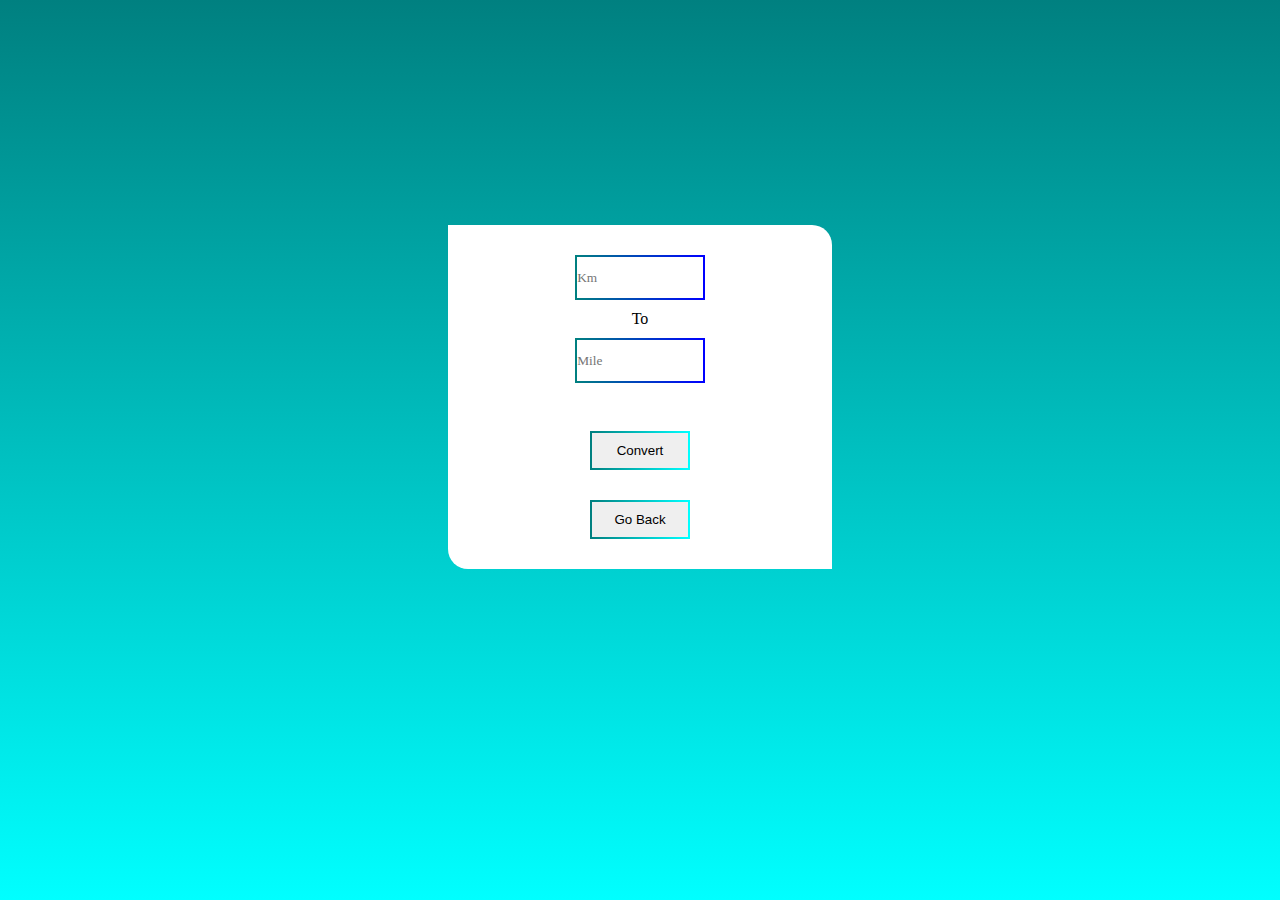
<file: index.html>
<!DOCTYPE html>
<html lang="en">
<head>
    <meta charset="UTF-8">
    <meta name="viewport" content="width=device-width, initial-scale=1.0">
    <title>Km To Miles Converter</title>
    <link rel="stylesheet" href="style.css">
</head>
<body>

    <div class="container">

        <div class="box">

            <input oninput="km()" id="inputBox1" type="text" placeholder="Km"> <p>To</p>
            <input id="inputBox2" type="text" placeholder="Mile"> <br>


            <a href="next.html"><button>Convert</button></a>
            <a href="index.html"><button>Go Back</button></a>
           

        </div>

    </div>
    

    <script src="app.js">

    </script>

</body>
</html>
</file>
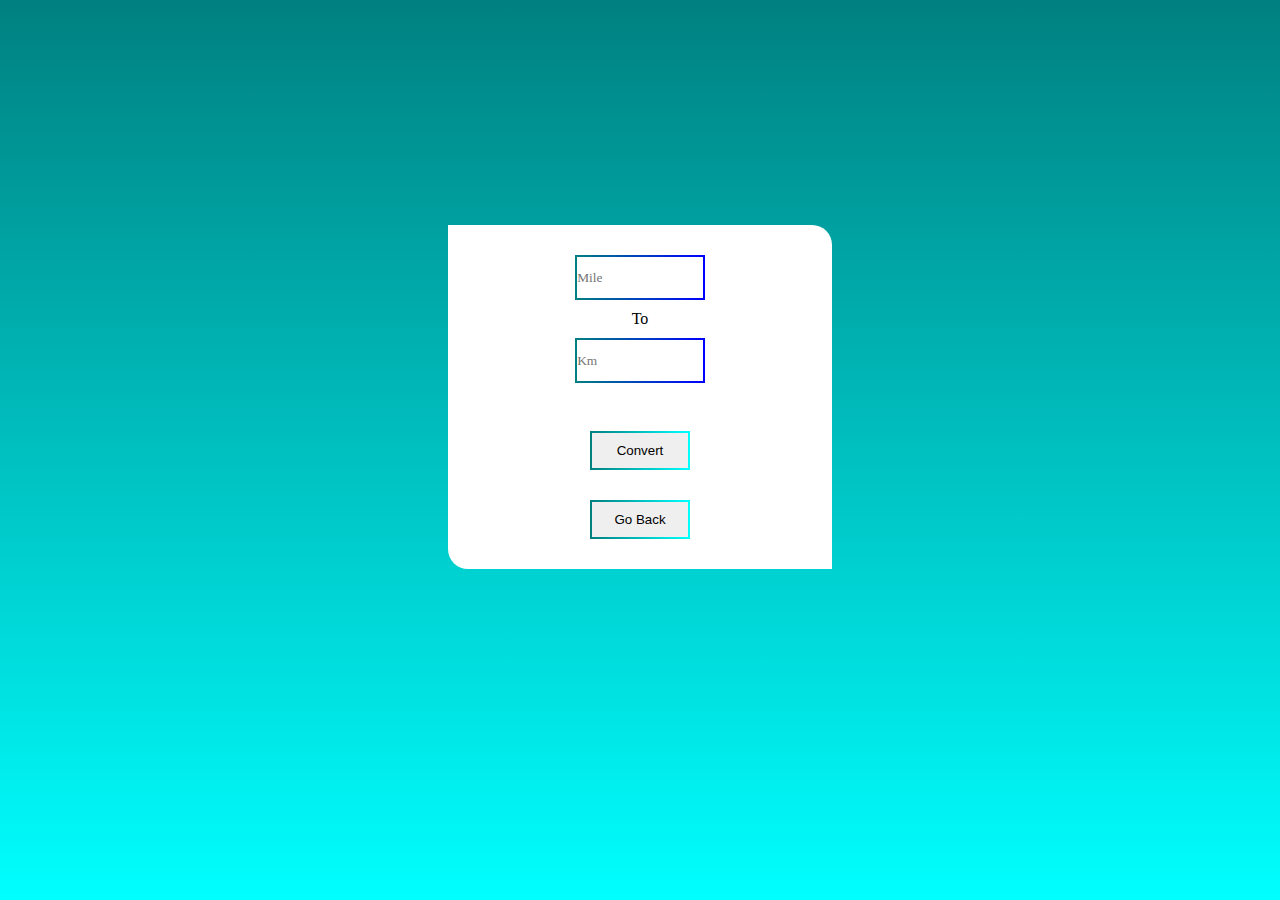
<file: next.html>
<!DOCTYPE html>
<html lang="en">
<head>
    <meta charset="UTF-8">
    <meta name="viewport" content="width=device-width, initial-scale=1.0">
    <title>Km To Miles Converter</title>
    <link rel="stylesheet" href="style.css">
</head>
<body>

    <div class="container">

        <div class="box">
            <input oninput="miles()" id="inputBox1" type="text" placeholder="Mile"> <p>To</p>
            <input id="inputBox2" type="text" placeholder="Km"> <br>


            <a href="next.html"><button>Convert</button></a>
            <a href="index.html"><button>Go Back</button></a>
           

        </div>

    </div>
    

    <script src="app.js">

    </script>

</body>
</html>
</file>
<file: style.css>
*{
    padding: 0;
    margin: 0;
    box-sizing: border-box;
    
}

body{
    width: 100%;
    height: 100vh;

    display: flex;
    align-items: center;
    justify-content: center;
    background: linear-gradient(teal, cyan);
}

.container{
    width: 30%;
    height: 50vh;

}


.box{
    display: flex;
    flex-direction: column;
    padding: 30px;
    align-items: center;
    justify-content: center;
    background-color: white;
    border-top-right-radius: 20px;
    border-bottom-left-radius: 20px;
    


    
}

p{
    margin: 10px;
}

input{
    display: inline;
    width: 40%;
    height: 5vh;
    font-family: 'Times New Roman', Times, serif;
    border: 2px solid;
    border-image: linear-gradient(to right, teal, blue);
    border-image-slice: 1;
  
}

input:focus{
    outline: none;
}

@media screen and (max-width: 600px) {
    input{
        width: 70%;
    }

    .container{
        height: 30vh;
        width: 70%;
    }
    button{
        width: 60px;
        margin-top: 10px;
        padding: 5px;
    }



    .box{
        position: absolute;
        bottom: 150px;
    }

   


}



button{
   
    border: none;
;
    width: 100px;
    margin-top: 30px;
    padding: 10px;
    font-family: 'Gill Sans', 'Gill Sans MT', Calibri, 'Trebuchet MS', sans-serif;
    border: 2px solid;
    border-image: linear-gradient(to right, teal, cyan);
    border-image-slice: 1;
  

}
</file>
